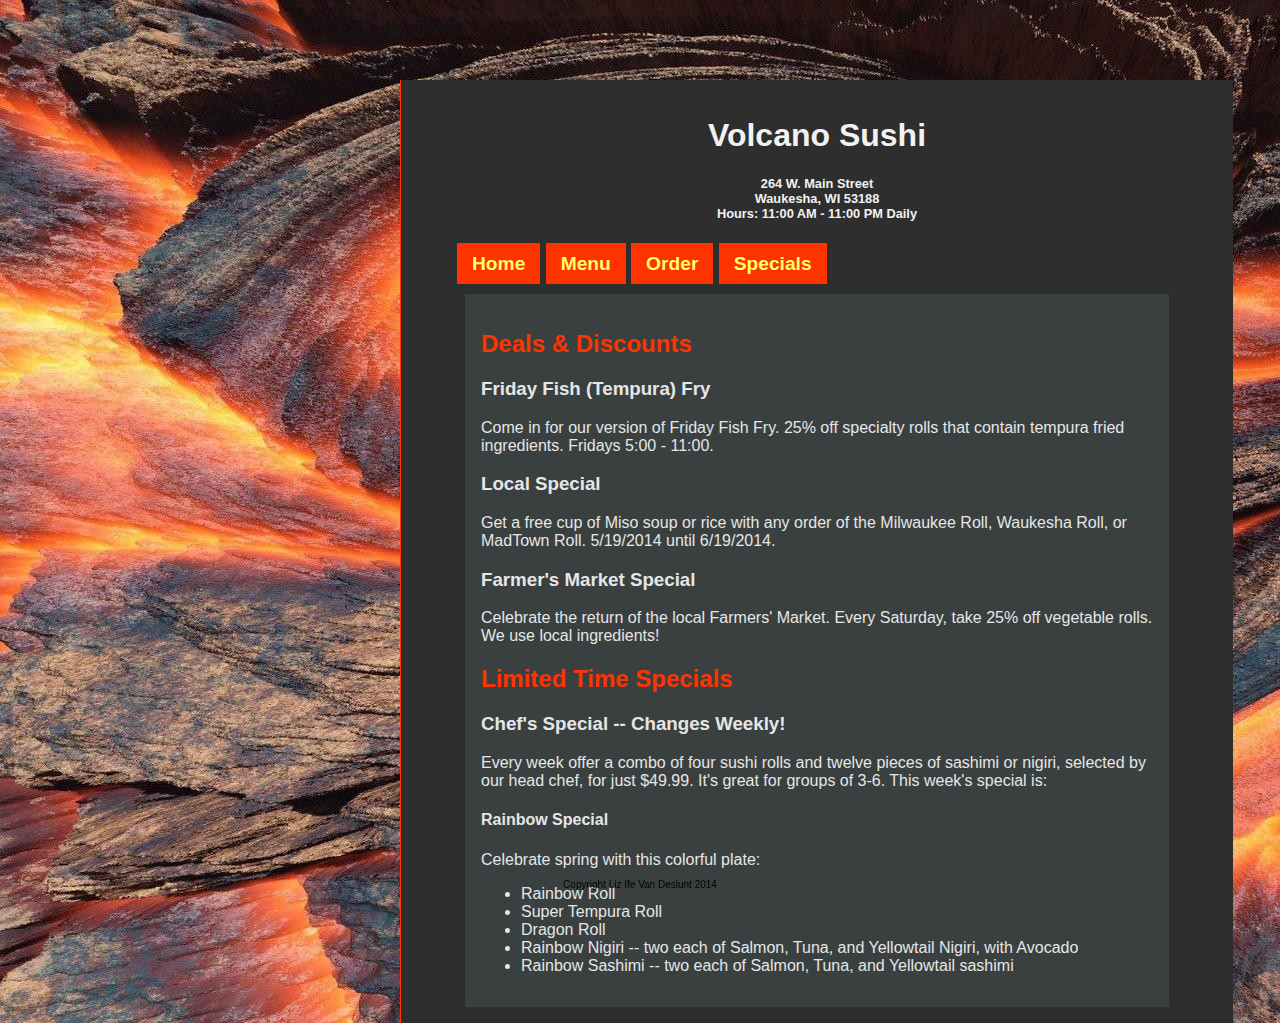
<file: web/events.html>
<!DOCTYPE html PUBLIC "-//W3C//DTD XHTML 1.0 Transitional//EN" "http://www.w3.org/TR/xhtml1/DTD/xhtml1-transitional.dtd">
<html xmlns="http://www.w3.org/1999/xhtml">
<head>
<meta http-equiv="Content-Type" content="text/html; charset=UTF-8" />
<link rel="stylesheet" href="style.css" />
<title>Volcano Sushi Specials</title>
</head>

<body>
<div id="wrapper">
<header>
<h1>Volcano Sushi</h1>
<p class="small">264 W. Main Street<br />
Waukesha, WI 53188<br />
Hours: 11:00 AM - 11:00 PM Daily</p>
</header>
<nav>
	<ul>
		<li><a href="index.html">Home</a></li>
		<li><a href="menu.html">Menu</a></li>
		<li><a href="order.jsp">Order</a></li>
		<li><a href="events.html">Specials</a></li>
	</ul>
</nav>
<div id="description">
<h2>Deals & Discounts</h2>
<h3>Friday Fish (Tempura) Fry</h3>
<p>Come in for our version of Friday Fish Fry. 25% off specialty rolls that contain tempura 
fried ingredients. Fridays 5:00 - 11:00.</p>
<h3>Local Special</h3>
<p>Get a free cup of Miso soup or rice with any order of the Milwaukee Roll, Waukesha Roll,
or MadTown Roll. 5/19/2014 until 6/19/2014.</p>
<h3>Farmer's Market Special</h3>
<p>Celebrate the return of the local Farmers' Market. Every Saturday, take 25% off 
vegetable rolls. We use local ingredients!</p>

<h2>Limited Time Specials</h2>
<h3>Chef's Special -- Changes Weekly!</h3>
<p>Every week offer a combo of four sushi rolls and twelve pieces of sashimi or nigiri, selected
by our head chef, for just $49.99. It's great for groups of 3-6. This week's special is:
<h4>Rainbow Special</h4>
<p>Celebrate spring with this colorful plate:</p>
<ul>
	<li>Rainbow Roll</li>
	<li>Super Tempura Roll</li>
	<li>Dragon Roll</li>
	<li>Rainbow Nigiri -- two each of Salmon, Tuna, and Yellowtail Nigiri, with Avocado</li>
	<li>Rainbow Sashimi -- two each of Salmon, Tuna, and Yellowtail sashimi</li>
</ul>
</p>
</div><!--description-->

</div><!--wrapper-->
<footer>

<p>Copyright Liz Ife Van Deslunt 2014</p>
</footer>
</body>
</html>
</file>
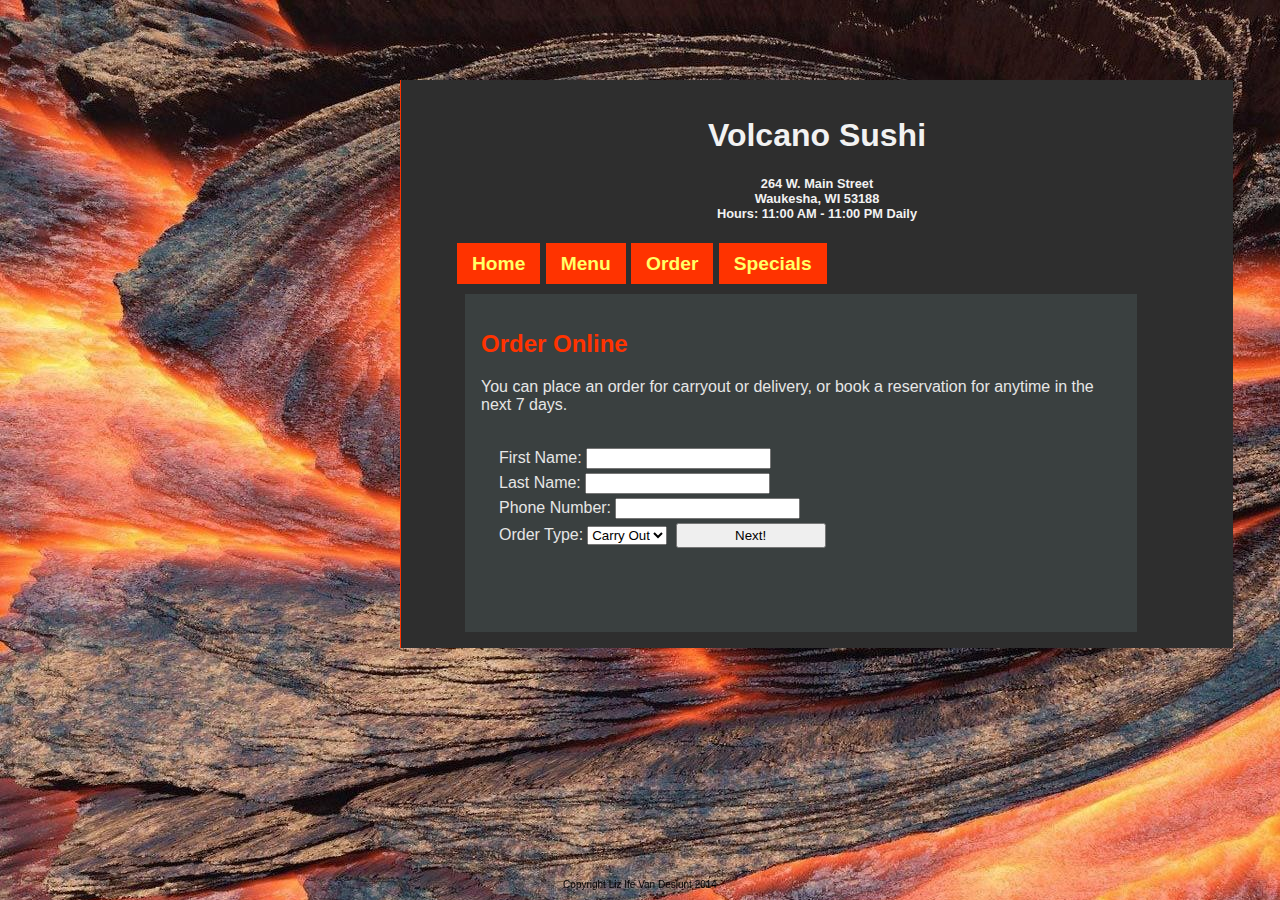
<file: web/order.html>
<!DOCTYPE html PUBLIC "-//W3C//DTD XHTML 1.0 Transitional//EN" "http://www.w3.org/TR/xhtml1/DTD/xhtml1-transitional.dtd">
<html xmlns="http://www.w3.org/1999/xhtml">
<head>
<meta http-equiv="Content-Type" content="text/html; charset=UTF-8" />
<link rel="stylesheet" href="style.css" />
<script type="text/javascript" src="js/jquery-1.11.0.min.js"></script>
<script type="text/javascript" src="js/jquery.validate.js"></script>
<script type="text/javascript" src="js/order_script.js"></script>
<title>Volcano Sushi Order Form</title>
</head>

<body>
<div id="wrapper">
<header>
<h1>Volcano Sushi</h1>
<p class="small">264 W. Main Street<br />
Waukesha, WI 53188<br />
Hours: 11:00 AM - 11:00 PM Daily</p>
</header>
<nav>
	<ul>
		<li><a href="index.html">Home</a></li>
		<li><a href="menu.html">Menu</a></li>
		<li><a href="order.html">Order</a></li>
		<li><a href="events.html">Specials</a></li>
	</ul>
</nav>

<div id="orderArea">
<h2>Order Online</h2>
<p>You can place an order for carryout or delivery, or book a reservation for anytime in
the next 7 days.</p>

<form id="frmOrder1" method="post" action="">
<label for="firstName">First Name:</label><input required id="firstName" name="firstName"/><br/>
<label for="lastName">Last Name:</label><input required id="lastName" name="lastName"/><br/>
<label for="phone">Phone Number:</label><input required id="phone" name="phone"/><br/>
<label for="orderType">Order Type:</label><select id="orderType">
	<option value="carryout">Carry Out</option>
	<option value="delivery">Delivery</option>
	<option value="dine">Dine In</option>
</select>
<input type="submit" value="Next!" id="submit1" class="button"/>
</form><!--frmOrder1-->

<form id="frmOrder2" method="post" action="">
<!--these will only show up if they select delivery-->
<div class="del hidden">
 <label for="address">Address:</label><input  id="address" name="address"/><br/>
 <label for="apt">Apartment or Suite #:</label><input  id="apt" name="apt"/><br/>
 <label for="city">City:</label><input  id="city" name="city"/><br/>
 <label for="state">State:</label><input  id="state" name="state"/><br/>
 <label for="zip">Zip:</label><input id="zip" name="zip"/><br/>
</div><!--del-->
<!--these will only show up if they select delivery or carryout-->
<div class="carry del hidden">
 <input type="button" value="Add Another Item" id="addItem" class="button"/><br/>
</div><!--carry-->

<!--these will only show up if they select dine in-->
<div class="dinein hidden">
<label for="guests">Number of Guests:</label><input id="guests" name="guests"/><br/>
<label for="resDate">Date:</label><input id="resDate" name="resDate"/><br/>
<label for="resTime">Arrival Time:</label><input id="resTime" name="resTime"/><br/>
</div><!--dinein-->

<br/>
<input type="submit" value="Place Order" id="btnOrder" class="button hidden"/>
</form>
</div><!--orderArea-->

<div id="orderConfirm" class="hidden">
<p>Thank you, your order has been placed. Please see the order summary below.</p>
<div id="orderSummary"></div>
</div><!--orderConfirm-->

</div><!--wrapper-->
<footer>

<p>Copyright Liz Ife Van Deslunt 2014</p>
</footer>
</body>
</html>
</file>
<file: web/style.css>
@charset "utf-8";

/* General document formatting */

body { 
	font-family: Trebuchet, Calibri, Geneva, sans-serif; 
	background-color: #292929; 
	background-image: url("images/volcano_bkgd.jpg");
}
h1 { text-align: center; }
h2 { color: #FF3300; }
#wrapper {
	position: absolute;
	/*top: 30px;
	left: 310px;*/
	top: 5em;
	left: 25em;
	padding: 1em 1em 1em 1em;
	overflow: auto;
	width: 800px;  
	background-color: #F2F2F2;
	background-color: #2E2E2E;
	color: #292929;
	color: #F2F2F2;
	border-left: 1px solid #FF3300;
}
#description, #orderArea, #orderConfirm { 
	background-color: #3A4040;
	color: #E6E6E6; 
	padding: 1em 1em 1em 1em;
	margin-left: 3em;
	margin-right: 3em;
	overflow: auto;
}
#orderConfirm { 
	background-color: #E6E6E6; 
	color: #3A4040; 
	width: 80%;
		
}
#description img { float: right; }
#description { float: left;  }
#orderArea { width: 80%; }

nav { 
	font-weight: bold;
	margin: 0 0 0 0;
	padding: 0 0 0 0;
	float: left;
	
}

nav ul {  
	list-style-type: none;
	font-size: 1.2em;
}
nav li { 
	display: inline; 
	height: 25px;
	width: 60px;
	padding: 10px 15px 10px 15px; 
	background-color: #FF3300; 
}
nav li:hover { background-color: #FF7519; }
nav a { text-decoration: none; height: 100px; }    
nav a:link { color: #FFFF66; }
nav a:visited { color: #800000; }
nav a:hover { color: white; background-color: #FF7519;  }

footer {
	position: fixed;
	bottom: 0;
	left: 0;
	width: 100%;
	text-align: center;
	font-size: 10px;
	margin-top: 1em;
}

/* Form Formatting */
form { 	padding: 1em 1em 1em 1em; }
.button { height: 25px; width: 150px; }

/* This code makes labels and input display in a grid */
label, input, select { display: inline-block; margin: 2px 2px 2px 2px; }
.contact, .label-ck { width: 250px; }


/* Table formatting */
th { text-align: left; }
td { width: 250px; }


/* Validation formatting */
.error { color: red; }
label.error { color: red; margin-left: 5px; width: 300px; }
input.error { border: 1px solid red; }

/* Misc formatting */
.hidden { display: none; }
.small { font-size: 80%; text-align: center; font-weight: bold; }
.new { color: #FF3300; font-weight: bold; }
</file>
